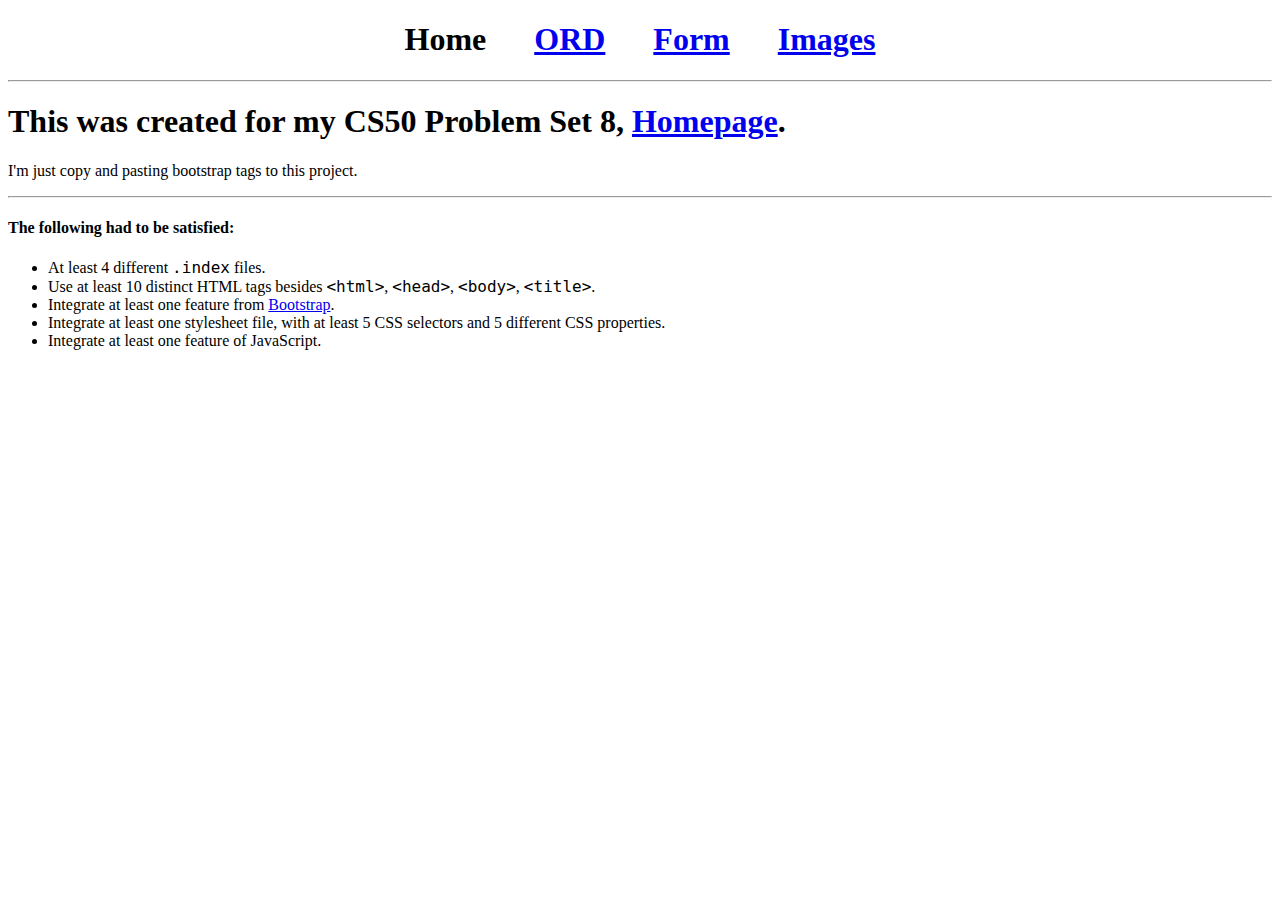
<file: pset8/homepage/index.html>
<!DOCTYPE html>

<html lang="en">
    <head>
        <link rel="stylesheet" href="https://cdn.jsdelivr.net/npm/bootstrap@4.5.3/dist/css/bootstrap.min.css" integrity="sha384-TX8t27EcRE3e/ihU7zmQxVncDAy5uIKz4rEkgIXeMed4M0jlfIDPvg6uqKI2xXr2" crossorigin="anonymous">
        <script src="https://code.jquery.com/jquery-3.5.1.slim.min.js" integrity="sha384-DfXdz2htPH0lsSSs5nCTpuj/zy4C+OGpamoFVy38MVBnE+IbbVYUew+OrCXaRkfj" crossorigin="anonymous"></script>
        <script src="https://cdn.jsdelivr.net/npm/bootstrap@4.5.3/dist/js/bootstrap.bundle.min.js" integrity="sha384-ho+j7jyWK8fNQe+A12Hb8AhRq26LrZ/JpcUGGOn+Y7RsweNrtN/tE3MoK7ZeZDyx" crossorigin="anonymous"></script>
        <link href="styles.css" rel="stylesheet">
        <title>My Webpage</title>
    </head>
    <body>
        <!-- Top Navigation Bar -->
        <h1 id="topBar" class="center alert alert-dark" role="alert">
            <span class="badge badge-dark">Home</span>
            <a href="ord.html"><span class="badge badge-light">ORD</span></a>
            <a href="form.html"><span class="badge badge-light">Form</span></a>
            <a href="images.html"><span class="badge badge-light">Images</span></a>
        </h1>
        <hr>
        <!-- End -->
        <div class="jumbotron">
          <h1 class="display-4">This was created for my CS50 Problem Set 8, <a href="https://cs50.harvard.edu/x/2021/psets/8/homepage/" target="_blank">Homepage</a>.</h1>
          <p class="lead">I'm just copy and pasting bootstrap tags to this project.</p>
          <hr class="my-4">
          <h4>The following had to be satisfied:</h4>
            <ul>
                <li>At least 4 different <span class="monospace">.index</span> files.</li>
                <li>Use at least 10 distinct HTML tags besides <span class="monospace">&lt;html&gt;</span>, <span class="monospace">&lt;head&gt;</span>, <span class="monospace">&lt;body&gt;</span>, <span class="monospace">&lt;title&gt;</span>.</li>
                <li>Integrate at least one feature from <a href="https://getbootstrap.com/docs/4.5/components/alerts/" target="_blank">Bootstrap</a>.</li>
                <li>Integrate at least one stylesheet file, with at least 5 CSS selectors and 5 different CSS properties.</li>
                <li>Integrate at least one feature of JavaScript.</li>
            </ul>
        </div>
    </body>
</html>
</file>
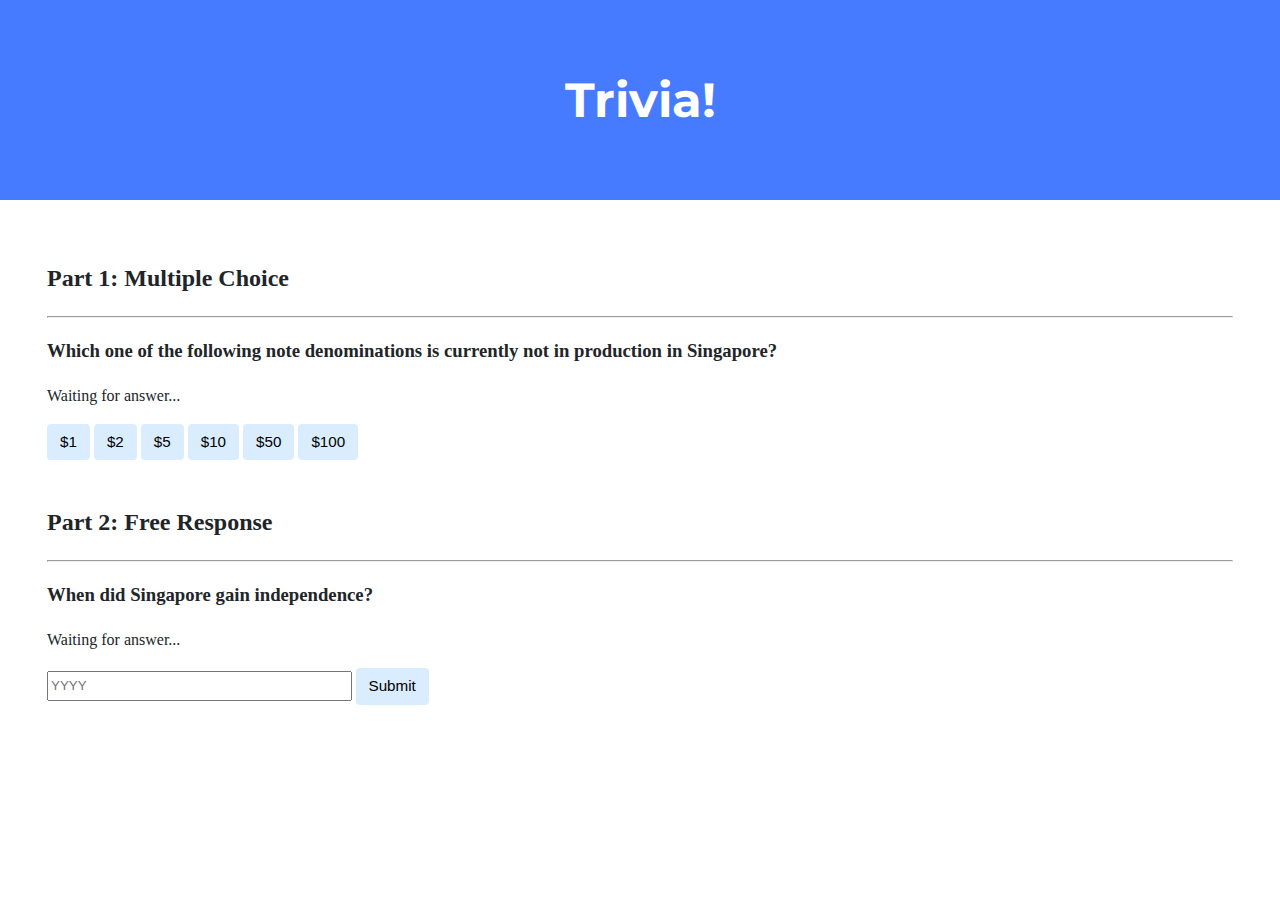
<file: pset8/lab8/index.html>
<!DOCTYPE html>

<html lang="en">
    <head>
        <link href="https://fonts.googleapis.com/css2?family=Montserrat:wght@500&display=swap" rel="stylesheet">
        <link href="styles.css" rel="stylesheet">
        <title>Trivia!</title>

        <script>

            // TODO: Add code to check answers to questions
            // Wait for load
            document.addEventListener('DOMContentLoaded', () => {
                // Loaded. Execute script.
                // select all buttons
                loadButtons();
                loadOpenEnded();
            });

            function loadButtons() {
                const buttons = document.querySelectorAll('.buttonMCQ');
                // add the functions to each of the buttons
                for (const button of buttons) {
                    // check if the button is correct or wrong
                    let colour;
                    let text;
                    const isCorrect = button.classList.contains('correct');
                    if (isCorrect) {
                        colour = "#00FF00";
                        text = `${button.innerHTML} is correct!`;
                    } else {
                        colour = "#FF0000";
                        text = `${button.innerHTML} is incorrect.`;
                    }
                    // On click, do something.
                    button.addEventListener('click', () => {
                        // reset all button colours
                        buttons.forEach(button => button.style.backgroundColor = "#d9edff");
                        // change the button's colour.
                        button.style.backgroundColor = colour;
                        // add feedback
                        let feedback = document.getElementById('MCQFeedback');
                        feedback.innerHTML = text;
                    });
                }
            }

            function loadOpenEnded() {
                // find the button
                const form = document.getElementById('buttonOpenEnded');
                form.addEventListener('click', () => {
                    // get the user's answer
                    const answer = document.getElementById('openEndedAnswer').value;
                    let colour;
                    let text;
                    if (answer == "1965") {
                        colour = "#00FF00";
                        text = `${answer} is correct!`;
                    } else {
                        colour = "#FF0000";
                        text = `${answer} is incorrect.`;
                    }
                    // change input field colour
                    let inputField = document.getElementById("openEndedAnswer");
                    inputField.style.backgroundColor = colour;
                    // add feedback
                    let feedback = document.getElementById("freeResponseFeedback");
                    feedback.innerHTML = text;
                });
            }

        </script>

    </head>
    <body>

        <div class="jumbotron">
            <h1>Trivia!</h1>
        </div>

        <div class="container">

            <div class="section">
                <h2>Part 1: Multiple Choice </h2>
                <hr>
                <!-- TODO: Add multiple choice question here -->
                <h3>Which one of the following note denominations is currently not in production in Singapore?</h3>
                <!--HTML to put the feedback of the answer in-->
                <p id="MCQFeedback">Waiting for answer...</p>
                <button class="buttonMCQ correct">$1</button>
                <button class="buttonMCQ wrong">$2</button>
                <button class="buttonMCQ wrong">$5</button>
                <button class="buttonMCQ wrong">$10</button>
                <button class="buttonMCQ wrong">$50</button>
                <button class="buttonMCQ wrong">$100</button>
            </div>

            <div class="section">
                <h2>Part 2: Free Response</h2>
                <hr>

                <!-- TODO: Add free response question here -->
                <h3>When did Singapore gain independence?</h3>
                <!-- HTML to put the feedback of the answer in-->
                <p id="freeResponseFeedback">Waiting for answer...</p>
                <form id="openEndedForm">
                    <input type="text" autocomplete="off" placeholder="YYYY" id="openEndedAnswer">
                    <!-- type button to stop form from refreshing. 'return false;' would've done the same-->
                    <button type="button" id="buttonOpenEnded">Submit</button>
                </form>
            </div>

        </div>
    </body>
</html>
</file>
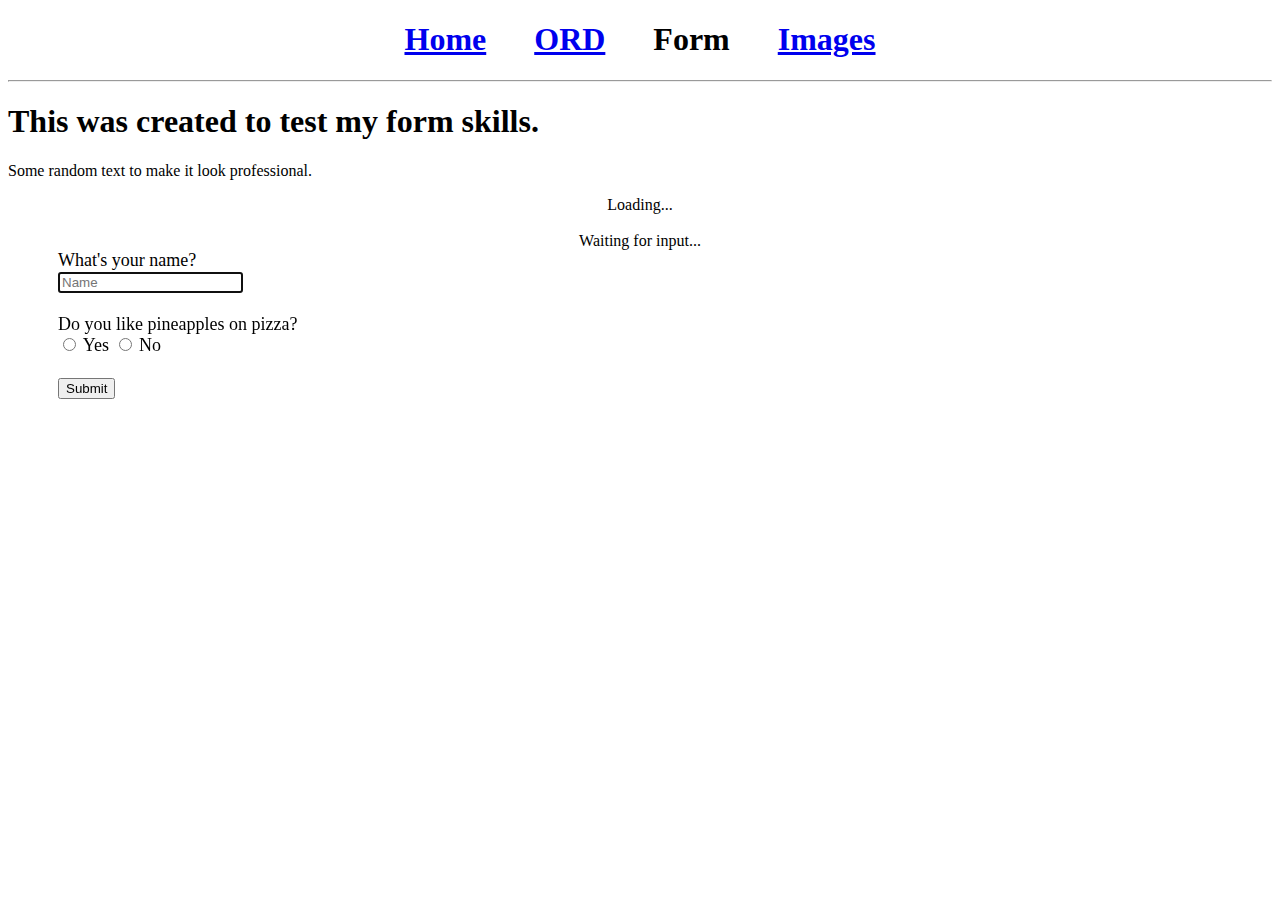
<file: pset8/homepage/form.html>
<!DOCTYPE html>

<html lang="en">
    <head>
        <link rel="stylesheet" href="https://cdn.jsdelivr.net/npm/bootstrap@4.5.3/dist/css/bootstrap.min.css" integrity="sha384-TX8t27EcRE3e/ihU7zmQxVncDAy5uIKz4rEkgIXeMed4M0jlfIDPvg6uqKI2xXr2" crossorigin="anonymous">
        <script src="https://code.jquery.com/jquery-3.5.1.slim.min.js" integrity="sha384-DfXdz2htPH0lsSSs5nCTpuj/zy4C+OGpamoFVy38MVBnE+IbbVYUew+OrCXaRkfj" crossorigin="anonymous"></script>
<script src="https://cdn.jsdelivr.net/npm/bootstrap@4.5.3/dist/js/bootstrap.bundle.min.js" integrity="sha384-ho+j7jyWK8fNQe+A12Hb8AhRq26LrZ/JpcUGGOn+Y7RsweNrtN/tE3MoK7ZeZDyx" crossorigin="anonymous"></script>
        <link href="styles.css" rel="stylesheet">
        <title>My Webpage</title>
    </head>
    <body>


    <script>
        document.addEventListener('DOMContentLoaded', () => {
            hideGreenBox();
            loadButton();
        });

        function loadButton() {
            document.getElementById('submit').addEventListener('click', buttonClicked);
        }

        function buttonClicked() {
            const {name, likes, doesNotLike} = getInfo();
            if (likes || doesNotLike) {
                updateGreenBox(name, likes);
                hideWaitingBox();
                showGreenBox();
            }
        }

        function getInfo() {
            const name = document.getElementById('name').value;
            const likes = document.getElementById('yes').checked;
            const doesNotLike = document.getElementById('no').checked;
            return {
                name,
                likes,
                doesNotLike
            };
        }

        function updateGreenBox(name, likesPineapplePizza) {
            if (name == '') name = 'you';
            const greenBox = document.getElementById('feedbackBoxComplete');
            let response = '';
            response += `Hello ${name}! `;
            if (likesPineapplePizza) {
                response += `You like pineapple pizza? I respect your correct decision.`;
            } else {
                response += `You don't like pineapple pizza? Absolute bruh moment.`;
            }
            greenBox.innerHTML = response;
        }

        function hideWaitingBox() {
            const yellowBox = document.getElementById('feedbackBoxPending');
            yellowBox.style.display = "none";
        }

        function hideGreenBox() {
            const greenBox = document.getElementById('feedbackBoxComplete');
            greenBox.style.display = "none";
        }

        function showGreenBox() {
            const greenBox = document.getElementById('feedbackBoxComplete');
            greenBox.style.display = "block";
        }

    </script>

        <!-- Top Navigation Bar -->
        <h1 id="topBar" class="center alert alert-dark" role="alert">
            <a href="index.html"><span class="badge badge-light">Home</span></a>
            <a href="ord.html"><span class="badge badge-light">ORD</span></a>
            <span class="badge badge-dark">Form</span>
            <a href="images.html"><span class="badge badge-light">Images</span></a>
        </h1>
        <hr>
        <!-- Comments -->
        <div class="jumbotron">
          <h1 class="display-4">This was created to test my form skills.</h1>
          <p class="lead">Some random text to make it look professional.</p>
        </div>
        <!-- Result; Pending Box -->
        <div class="alert alert-warning center" role="alert" id="feedbackBoxPending">
            <div class="spinner-border" role="status" id="loading">
                <span class="sr-only">Loading...</span>
            </div>
            <br>
            Waiting for input...
        </div>
        <!-- Complete Box -->
        <div class="alert alert-success center" role="alert" id="feedbackBoxComplete"></div>
        <!-- User Input -->
        <form id="form">
            What's your name?
            <br>
            <input type="text" autocomplete="off" placeholder="Name" id="name" autofocus>
            <br><br>
            Do you like pineapples on pizza?
            <br>
            <input type="radio" id="yes" name="pizza"> Yes
            <input type="radio" id="no" name="pizza"> No
            <br><br>
            <button type="button" id="submit">Submit</button>
        </form>
    </body>
</html>
</file>
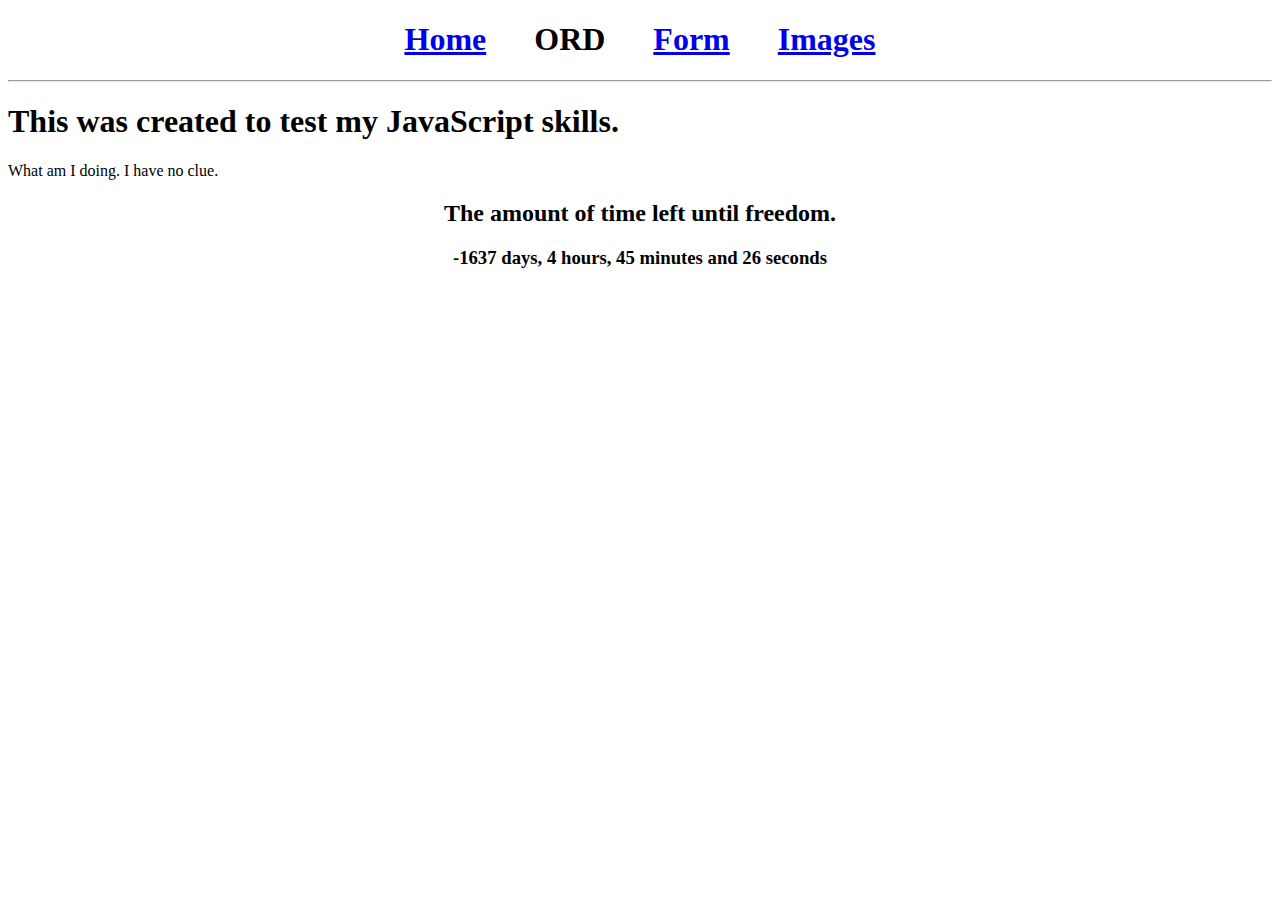
<file: pset8/homepage/ord.html>
<!DOCTYPE html>

<html lang="en">
    <!-- Imports -->
    <head>
        <link rel="stylesheet" href="https://cdn.jsdelivr.net/npm/bootstrap@4.5.3/dist/css/bootstrap.min.css" integrity="sha384-TX8t27EcRE3e/ihU7zmQxVncDAy5uIKz4rEkgIXeMed4M0jlfIDPvg6uqKI2xXr2" crossorigin="anonymous">
        <script src="https://code.jquery.com/jquery-3.5.1.slim.min.js" integrity="sha384-DfXdz2htPH0lsSSs5nCTpuj/zy4C+OGpamoFVy38MVBnE+IbbVYUew+OrCXaRkfj" crossorigin="anonymous"></script>
<script src="https://cdn.jsdelivr.net/npm/bootstrap@4.5.3/dist/js/bootstrap.bundle.min.js" integrity="sha384-ho+j7jyWK8fNQe+A12Hb8AhRq26LrZ/JpcUGGOn+Y7RsweNrtN/tE3MoK7ZeZDyx" crossorigin="anonymous"></script>
        <link href="styles.css" rel="stylesheet">
        <title>My Webpage</title>
    </head>
    <!-- End -->
    <body>


    <!-- Script-->
    <script>
        // Wait for the document to load.
        document.addEventListener('DOMContentLoaded', () => {
            loadTimerLoop();
        });

        function loadTimerLoop() {
            const targetDay = new Date(2022, 0, 30);
            let now = new Date();
            const {days, hours, minutes, seconds} = format(targetDay - now);
            updateTime(days, hours, minutes, seconds);
            setTimeout(loadTimerLoop, 1000);
        }

        function format(time) {
            // Given some amount of time in MS
            let remainingTime = time;
            const ms = {
                days: 24*60*60*1000,
                hours: 60*60*1000,
                minutes: 60*1000,
                seconds: 1000
            };
            const days = Math.floor(remainingTime / ms.days);
            remainingTime -= days*ms.days;
            const hours = Math.floor(remainingTime / ms.hours);
            remainingTime -= hours*ms.hours;
            const minutes = Math.floor(remainingTime / ms.minutes);
            remainingTime -= minutes*ms.minutes;
            const seconds = Math.floor(remainingTime / ms.seconds);
            return {
                days,
                hours,
                minutes,
                seconds
            }
        }

        function updateTime(days, hours, minutes, seconds) {
            document.getElementById('timer').innerHTML = `${days} days, ${hours} hours, ${minutes} minutes and ${seconds} seconds`;
        }
    </script>

        <!-- Top Navigation Bar -->
        <h1 id="topBar" class="center alert alert-dark" role="alert">
            <a href="index.html"><span class="badge badge-light">Home</span></a>
            <span class="badge badge-dark">ORD</span>
            <a href="form.html"><span class="badge badge-light">Form</span></a>
            <a href="images.html"><span class="badge badge-light">Images</span></a>
        </h1>
        <hr>
        <!-- Comments -->
        <div class="jumbotron">
          <h1 class="display-4">This was created to test my JavaScript skills.</h1>
          <p class="lead">What am I doing. I have no clue. </p>
        </div>
        <!-- End -->
        <div class="center">
            <h2 class="alert alert-success" role="alert">The amount of time left until freedom.</h2>
            <!-- Timer -->
            <h3 class="alert alert-danger" role="alert">
                <span id="timer"></span>
            </h3>
            <!-- -->
        </div>
    </body>
</html>
</file>
<file: pset8/homepage/styles.css>
.monospace {
    font-family:'Lucida Console', monospace;
}

.center {
  text-align: center;
}

#topBar {
    word-spacing: 40px;
}

#box {
    background-color: lightgrey;
    width: 300px;
    padding: 50px;
    margin: 20px;
}

#form {
    padding-left: 50px;
    font-size: large;
}

figure{
    display: inline-block;
}

#bukitPurmei {
    height: auto;
    width: 20%;
}

#terminal {
    height: auto;
    width: 20%;
}
</file>
<file: pset8/lab8/styles.css>
body {
    background-color: #fff;
    color: #212529;
    font-size: 1rem;
    font-weight: 400;
    line-height: 1.5;
    margin: 0;
    text-align: left;
}

.container {
    margin-left: auto;
    margin-right: auto;
    padding-left: 15px;
    padding-right: 15px;
}

.jumbotron {
    background-color: #477bff;
    color: #fff;
    margin-bottom: 2rem;
    padding: 2rem 1rem;
    text-align: center;
}

.section {
    padding: 0.5rem 2rem 1rem 2rem;
}

.section:hover {
    background-color: #f5f5f5;
    transition: color 2s ease-in-out, background-color 0.15s ease-in-out;
}

h1 {
    font-family: 'Montserrat', sans-serif;
    font-size: 48px;
}

button, input[type="submit"] {
    background-color: #d9edff;
    border: 1px solid transparent;
    border-radius: 0.25rem;
    font-size: 0.95rem;
    font-weight: 400;
    line-height: 1.5;
    padding: 0.375rem 0.75rem;
    text-align: center;
    transition: color 0.15s ease-in-out, background-color 0.15s ease-in-out, border-color 0.15s ease-in-out, box-shadow 0.15s ease-in-out;
    vertical-align: middle;
}

button:active {
    background-color: #738799;
}


input[type="text"] {
    line-height: 1.8;
    width: 25%;
}

input[type="text"]:hover {
    background-color: #f5f5f5;
    transition: color 2s ease-in-out, background-color 0.15s ease-in-out;
}
</file>
